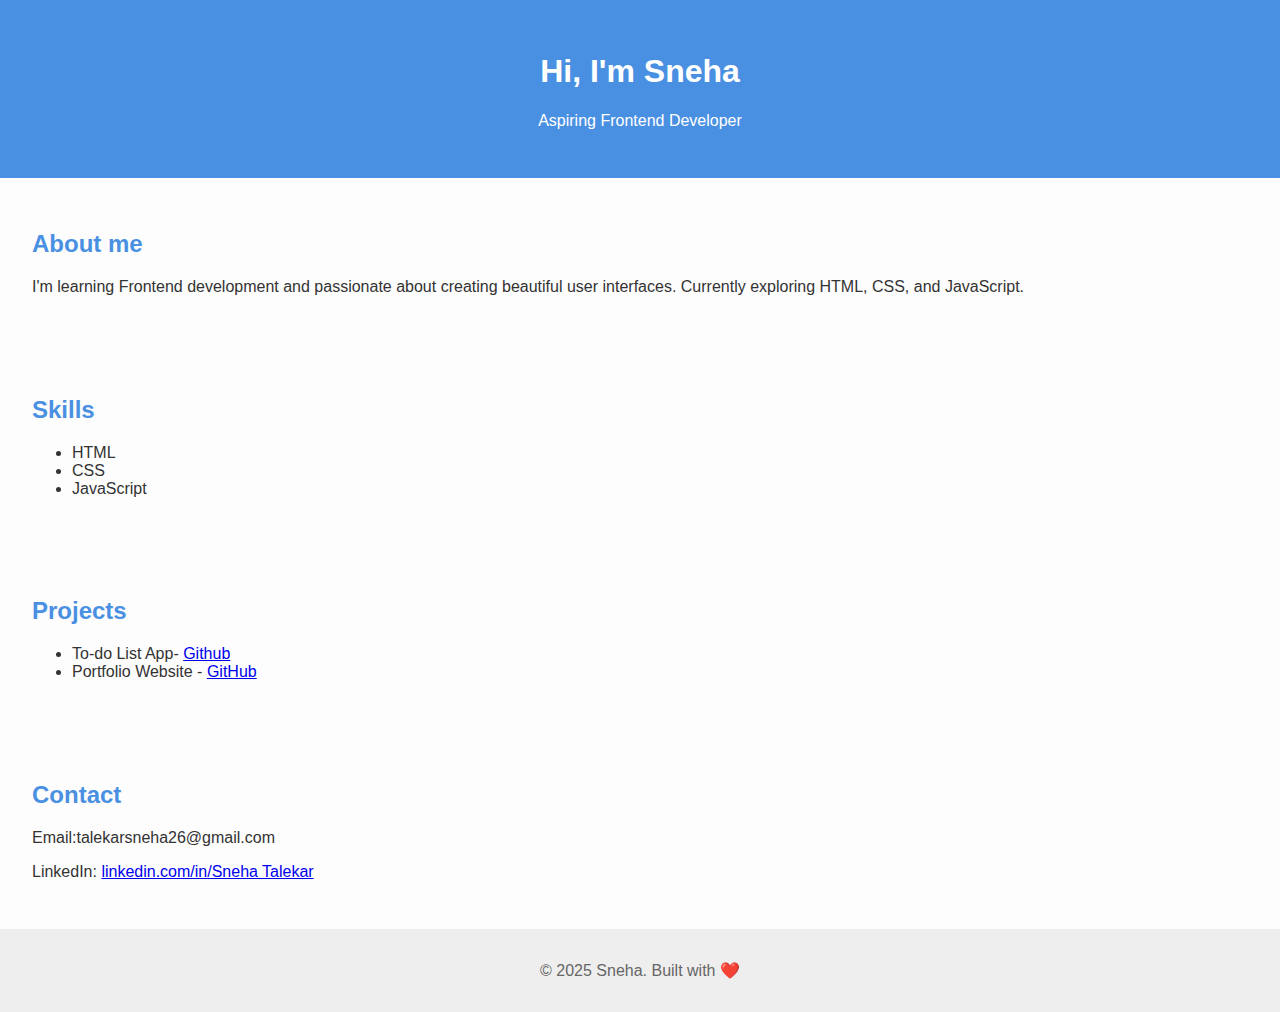
<file: Desktop/Frontend/PORTFOLIO/index.html>
<!DOCTYPE html>
<html lang="en">
    <head>
        <meta charset="UTF-8">
        <meta name="viewport" content="width=device-width, initial-scale=1.0">
        <title>Sneha's Postfolio</title>
        <link rel="stylesheet" href="style.css">
    </head>
    <body>
        <header>
            <h1>Hi, I'm Sneha</h1>
            <p>Aspiring Frontend Developer</p>
        </header>

        <section id="about">
            <h2>About me</h2>
            <p>I'm learning Frontend development and passionate about creating beautiful user interfaces. Currently exploring HTML, CSS, and JavaScript.</p>
        </section>

        <section id="skills">
            <h2>Skills</h2>
            <ul>
                <li>HTML</li>
                <li>CSS</li>
                <li>JavaScript</li>
            </ul>
        </section>

        <section id="projects">
            <h2>Projects</h2>
            <ul>
                <li>To-do List App- <a href="#">Github</a></a></li>
                <li>Portfolio Website - <a href="#">GitHub</a></a></li>
            </ul>
        </section>

        <section id="contact">
            <h2>Contact</h2>
            <p>Email:talekarsneha26@gmail.com</p>
            <p>LinkedIn: <a href="#">linkedin.com/in/Sneha Talekar</a></p>
        </section>

        <footer>
            <p>© 2025 Sneha. Built with &#10084;&#65039;</p>
        </footer>
    </body>
</html>
</file>
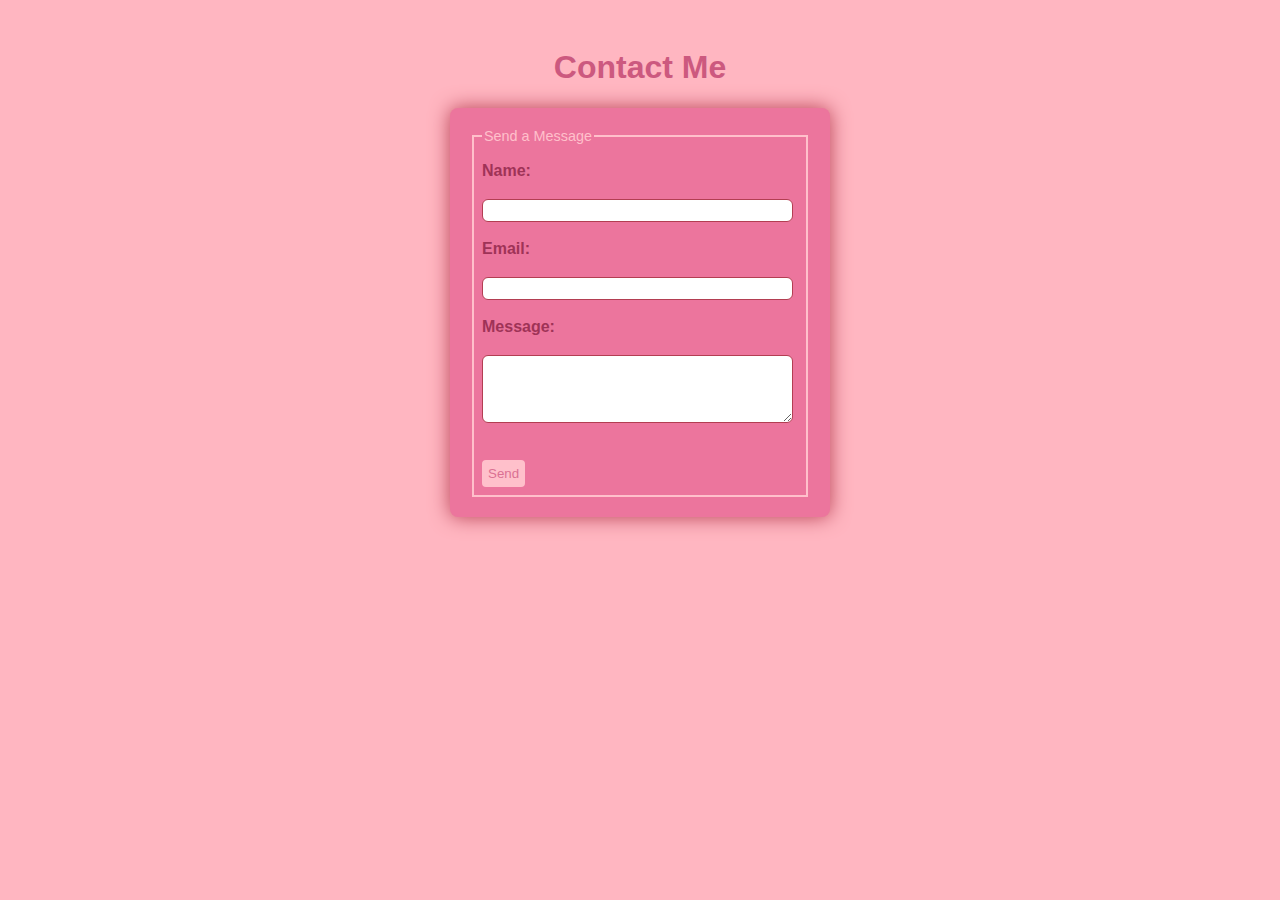
<file: SemanticPage.html>
<!DOCTYPE HTML>
<html>
  <head>
    <meta charset="UTF-8">
    <meta charset="description" content="Sneha's Frontend Developer Portfolio">
    <meta name="keywords" conetnt="HTML, CSS, Resume, Portfolio, Sneha">
    <meta name="author" content="Sneha">
    <meta name="viewport" content="width=device-width, initial-scale=1.0">
    <title>Contact Page</title>
    <style>
      body{
        font-family: Arial, Helvetica, sans-serif;
        background-color: lightpink;
        padding: 20px;
      }
      h1{
        text-align: center;
        color: rgb(204, 89, 127);
      }
      form{
        background-color: rgb(236, 117, 157);
        padding: 20px;
        border-radius: 8px;
        width: 340px;
        margin: auto;
        box-shadow: 0 0 20px rgb(185, 64, 84);
      }
      label{
        color: rgb(159, 51, 87);
        display: flex;
        margin-right: 10px;
        font-weight: bold;
      }
      input[type="text"],
      input[type="email"],
      textarea{
        width: 96%;
        padding: 3px;
        margin-top: 1px;
        border: 1px solid rgb(179, 62, 82);
        border-radius: 6px;
      }
      input[type="submit"]{
        margin-top: 15px;
        padding: 6px;
        background-color: pink;
        color: palevioletred;
        border: none;
        border-radius: 4px;
        cursor:pointer;
      }
      input[type="submit"]:hover {
        background-color: rgb(245, 168, 181);
      }
      fieldset{
        border:2px double pink;
        padding: 8px;
      }
      legend{
        color: pink;
        font-size: 0.9em;
        margin-bottom: 10px;
      }
      /* div{
        text-align: center;
      } */
      /* img{
        padding:4px;
        box-shadow:0 0 30px pink;
        border-radius: 120px;
      }
      audio{
        padding: 0px;
        box-shadow: 0 0 20px black;
        border-radius: 30px;
      }
      video{
        padding: 1px;
        box-shadow: 0 0 10px lightskyblue;
        border-radius: 20px;
      } */
    </style>
  </head>
  <body>
      <h1>Contact Me</h1>

      <form action="Cook.html" method="get">
        <fieldset>
            <legend>Send a Message</legend>

            <label for="name">Name:</label><br>
            <input type="text" id="name" name="name" required><br><br>

            <label for="email">Email:</label><br>
            <input type="email" id="email" name="email" required><br><br>

            <label for="message">Message:</label><br>
            <textarea id="message" name="message" rows="4" cols="40" required></textarea><br><br>

            <input type="submit" value="Send">
            </fieldset>
      </form>
      <!-- <div>
            <br><br><br>
            <img src="/PRACTICE/Images/kitten.jpeg" height="200px" width="200px">
            <br><br>
            <audio controls>
              <source src="/PRACTICE/Images/embrace-364091.mp3" type="audio/mpeg">
              your browser does not support audio.
            </audio>
            <br><br>
            <video width="320" height="240" controls>
              <source src="/PRACTICE/Images/video.mp4" type="video/mp4">
              Your browser does not support video.
            </video>
      </div> -->
  </body>
</html>
</file>
<file: Desktop/Frontend/PORTFOLIO/style.css>
body{
    font-family: Arial, Helvetica, sans-serif;
    margin: 0;
    padding: 0;
    background-color: #fdfdfd;
    color: #333;
}

header{
    background-color: #4a90e2;
    color: white;
    text-align: center;
    padding: 2rem;
}

section{
    padding: 2rem;
}

h2{
    color: #4a90e2;
}

footer{
    text-align: center;
    padding: 1rem;
    background-color: #eee;
    color: #666;
}
</file>
